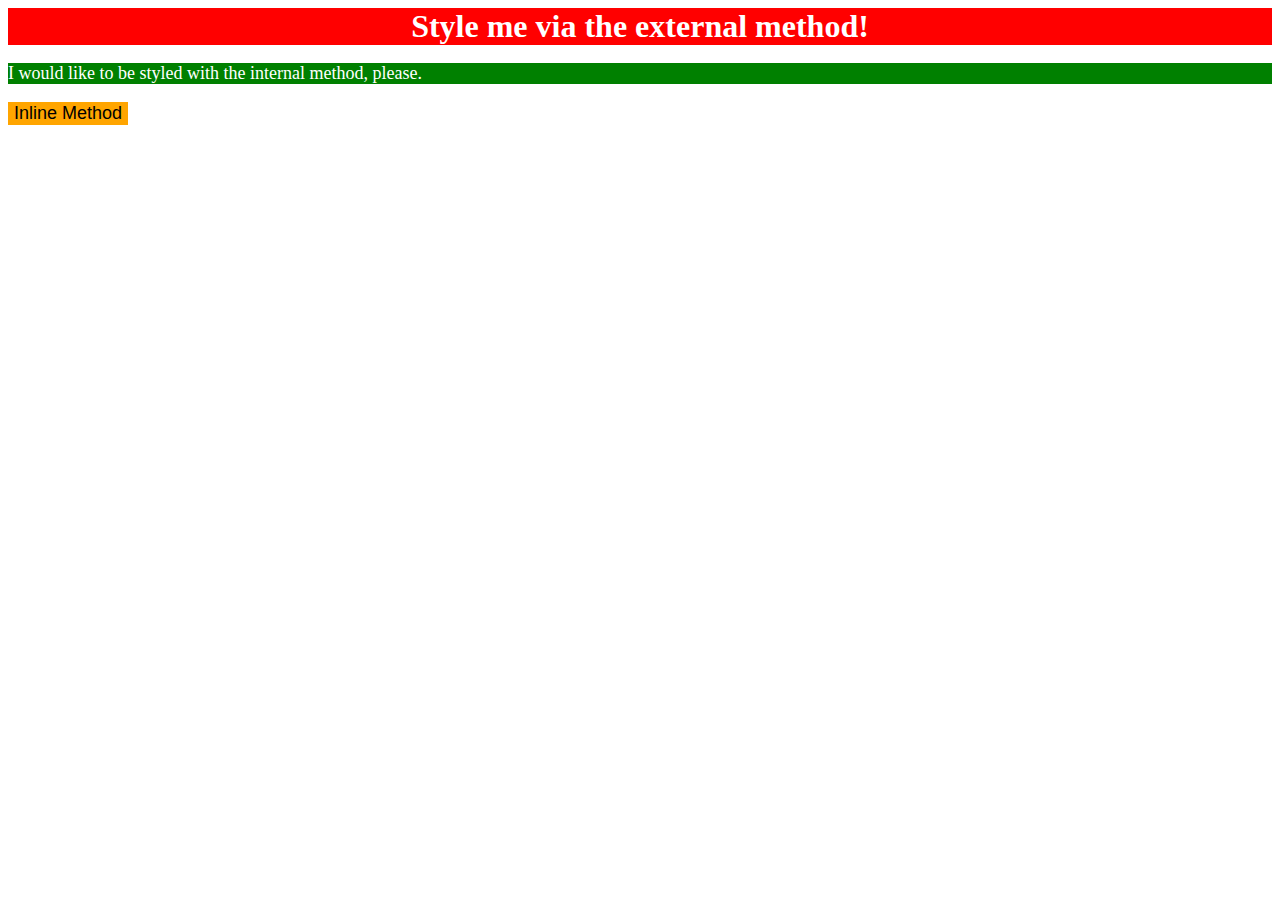
<file: foundations/01-css-methods/index.html>
<!DOCTYPE html>
<html lang="en">
  <head>
    <meta charset="UTF-8">
    <meta http-equiv="X-UA-Compatible" content="IE=edge">
    <meta name="viewport" content="width=device-width, initial-scale=1.0">
    <link rel="stylesheet" href="style.css">
    <style>
      p {
        background-color: green;
        color: white;
        font-size: 18px;
      }
    </style>
    <title>Methods for Adding CSS</title>
  </head>
  <body>
    <div>Style me via the external method!</div>
    <p>I would like to be styled with the internal method, please.</p>
    <button style="background-color: orange; font-size: 18px; border: none;">Inline Method</button>
  </body>
</html>
</file>
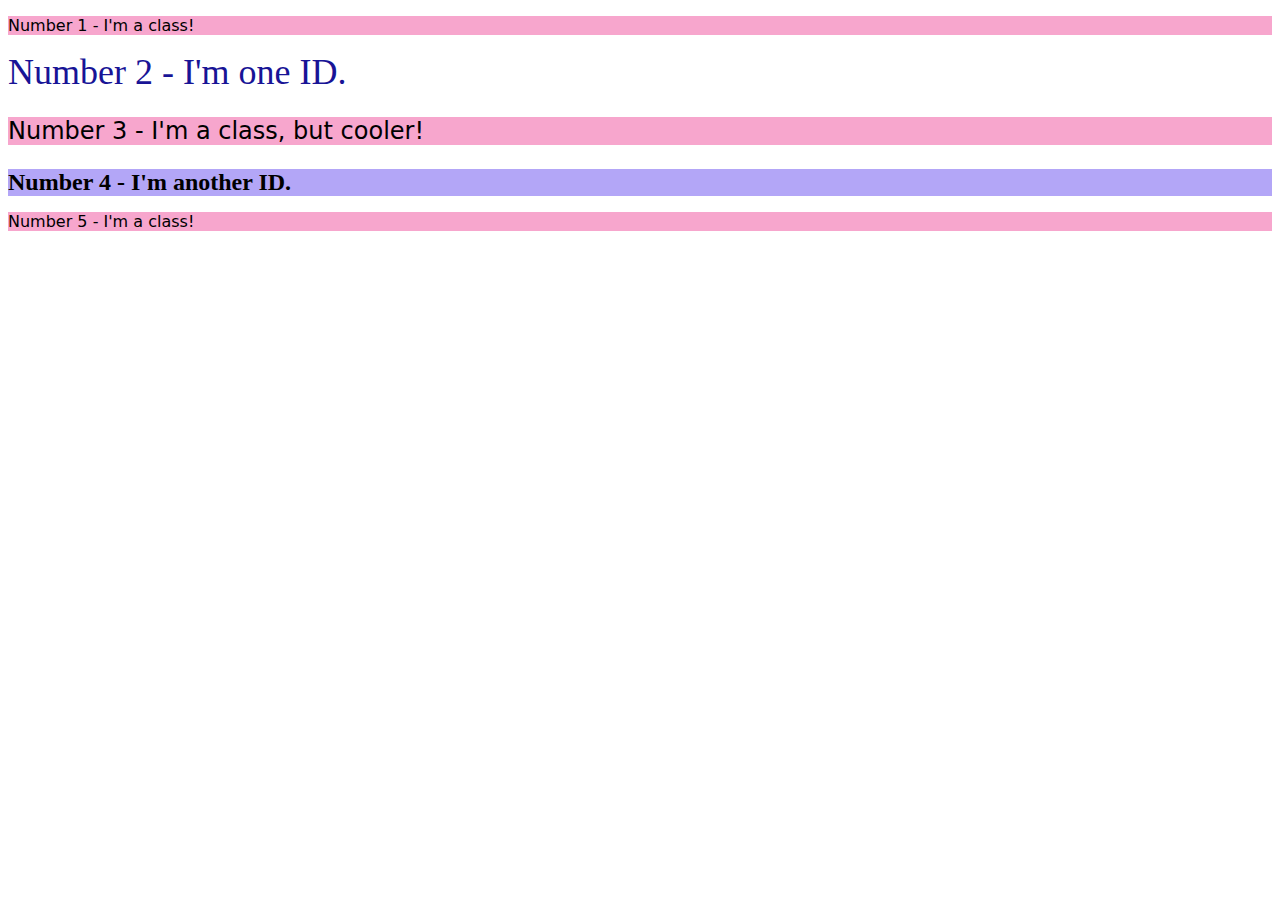
<file: foundations/02-class-id-selectors/index.html>
<!DOCTYPE html>
<html lang="en">
  <head>
    <meta charset="UTF-8">
    <meta http-equiv="X-UA-Compatible" content="IE=edge">
    <meta name="viewport" content="width=device-width, initial-scale=1.0">
    <title>Class and ID Selectors</title>
    <link rel="stylesheet" href="style.css">
  </head>

  <body>
    <p class="same_a">Number 1 - I'm a class!</p>
    <div id="unique1">Number 2 - I'm one ID.</div>
    <p class="same_a b">Number 3 - I'm a class, but cooler!</p>
    <div id="unique2">Number 4 - I'm another ID.</div>
    <p class="same_a">Number 5 - I'm a class!</p>
  </body>
</html>
</file>
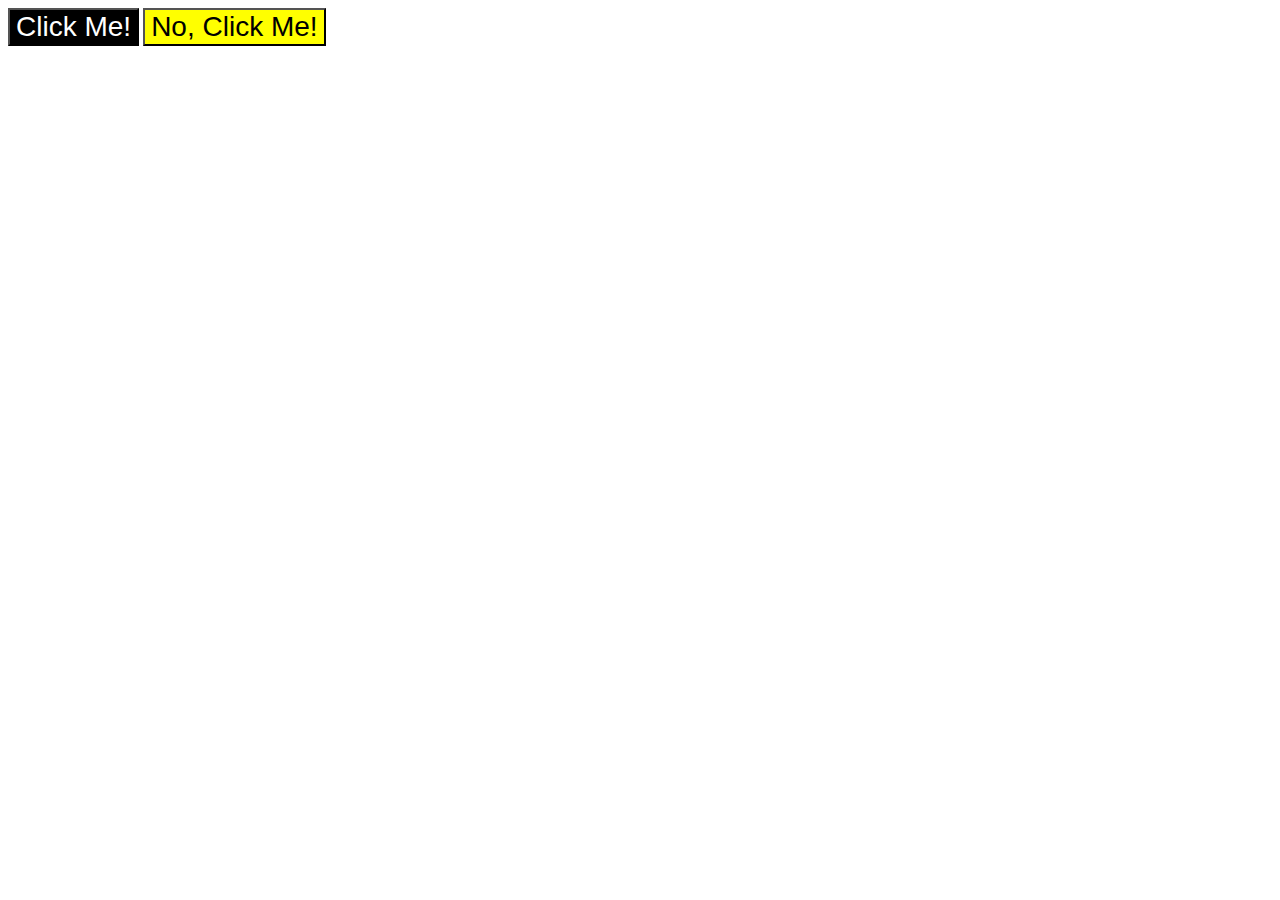
<file: foundations/03-grouping-selectors/index.html>
<!DOCTYPE html>
<html lang="en">
  <head>
    <meta charset="UTF-8">
    <meta http-equiv="X-UA-Compatible" content="IE=edge">
    <meta name="viewport" content="width=device-width, initial-scale=1.0">
    <title>Grouping Selectors</title>
    <link rel="stylesheet" href="style.css">
  </head>
  <body>
    <button class="unique1">Click Me!</button>
    <button class="unique2">No, Click Me!</button>
  </body>
</html>
</file>
<file: foundations/01-css-methods/style.css>
div {
    background-color: red;
    color: white;
    font-size: 32px;
    text-align: center;
    font-weight: bold;
}
</file>
<file: foundations/02-class-id-selectors/style.css>
.same_a {
    font-family: Verdana, "DejaVu Sans", sans-serif;
    background-color: #f7a6cd;
}

.same_a.b, #unique2 {
    font-size: 24px;
}

#unique1 {
    font-size: 36px;
    color: #181496;
}

#unique2 {
    background-color: #b3a6f7;
    font-weight: bold;
}
</file>
<file: foundations/03-grouping-selectors/style.css>
.unique1 {
    background-color: black;
    color: white;
}

.unique2 {
    background-color: yellow;
}

.unique1, .unique2 {
    font-size: 28px;
    font-family: Helvetica, "Times New Roman", sans-serif;
}
</file>
